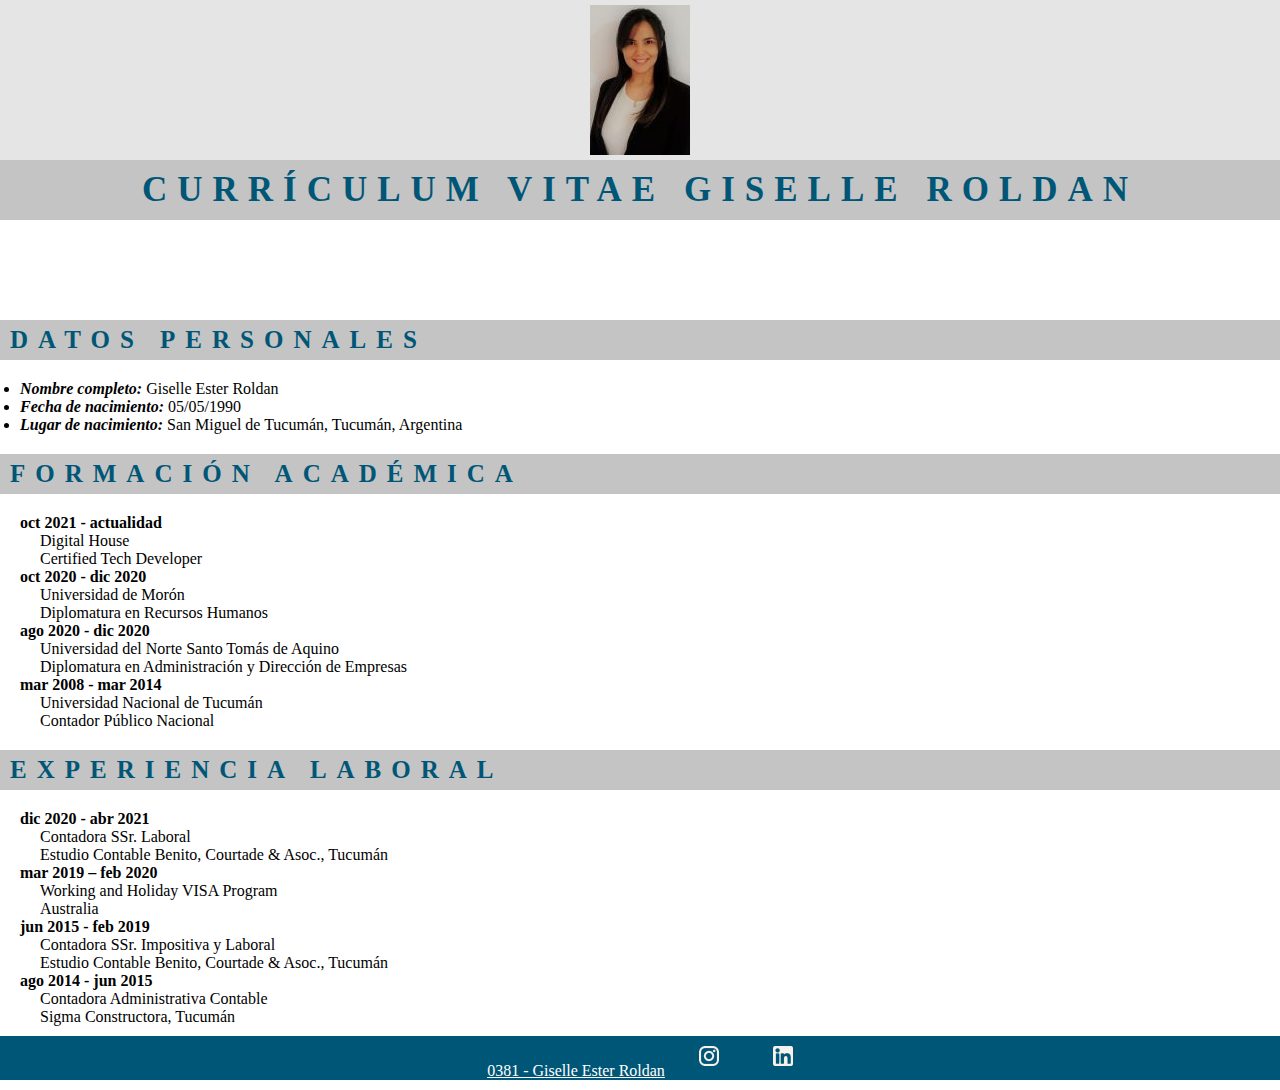
<file: Clase 7/C7Currículum Vitae/index.html>
<!DOCTYPE html>
<html lang="en">

<head>
    <meta charset="UTF-8">
    <meta http-equiv="X-UA-Compatible" content="IE=edge">
    <meta name="viewport" content="width=device-width, initial-scale=1.0">
    <title>Currículum Vitae</title>
    <link rel="stylesheet" href="css\styles.css">
</head>

<body>
    <header>
        <img id="FotoPerfil" src="Imágenes/FotoPerfil.jpeg" alt="Foto Perfil">
        <h1 class="title">CURRÍCULUM VITAE GISELLE ROLDAN</h1>
    </header>
    <main>
        <section>
            <h3 class="title">DATOS PERSONALES</h3>
            <ul>
                <li> <b><i>Nombre completo:</i></b> Giselle Ester Roldan</li>
                <li> <b><i>Fecha de nacimiento:</i></b> 05/05/1990 </li>
                <li><b><i>Lugar de nacimiento:</i></b> San Miguel de Tucumán, Tucumán, Argentina</li>
            </ul>
        </section>
        <section>
            <h3 class="title">FORMACIÓN ACADÉMICA</h3>
            <ul type="none">
                <li> <b>oct 2021 - actualidad</b>
                    <ul type="none">
                        <li>Digital House</li>
                        <li>Certified Tech Developer</li>
                    </ul>
                </li>
                <li><b>oct 2020 - dic 2020</b>
                    <ul type="none">
                        <li>Universidad de Morón</li>
                        <li>Diplomatura en Recursos Humanos</li>
                    </ul>
                </li>
                <li><b>ago 2020 - dic 2020</b>
                    <ul type="none">
                        <li>Universidad del Norte Santo Tomás de Aquino</li>
                        <li>Diplomatura en Administración y Dirección de Empresas</li>
                    </ul>
                </li>
                <li><b>mar 2008 - mar 2014</b>
                    <ul type="none">
                        <li>Universidad Nacional de Tucumán</li>
                        <li>Contador Público Nacional</li>
                    </ul>
                </li>
            </ul>
        </section>
        <section>
            <h3 class="title">EXPERIENCIA LABORAL</h3>
            <ul type="none">
                <li><b>
                    dic 2020 - abr 2021</b>
                    <ul type="none">
                        <li> Contadora SSr. Laboral </li>
                        <li> Estudio Contable Benito, Courtade & Asoc., Tucumán </li>
                    </ul>

                </li>
                <li><b>
                    mar 2019 – feb 2020</b>
                    <ul type="none">
                        <li>Working and Holiday VISA Program</li>
                        <li>Australia</li>
                    </ul>
                </li>
                <li><b>
                    jun 2015 - feb 2019</b>
                    <ul type="none">
                        <li> Contadora SSr. Impositiva y Laboral </li>
                        <li>Estudio Contable Benito, Courtade & Asoc., Tucumán</li>
                    </ul>
                </li>
                <li><b>
                    ago 2014 - jun 2015</b>
                    <ul type="none">
                        <li>Contadora Administrativa Contable</li>
                        <li>Sigma Constructora, Tucumán</li>
                    </ul>
                </li>
            </ul>
        </section>

    </main>
    <footer>
        <ul type="none">
            <li>
                <span>
                    <a class="contacto" href="#">0381 - Giselle Ester Roldan</a>
                </span>
                <span>
                    <a href="https://www.instagram.com/gi.roldan_/"><img id="logoInstagram" src="Imágenes\ico_instagram.png"
                            alt="Instagram"></a>
                </span>
                <span>
                    <a href="https://linkedin.com/in/giselle-roldan"><img id="logoLinkedin" src="Imágenes\ico_linkedin.png"
                            alt="Linkedin"></a>
                </span>
            </li>
        </ul>
    </footer>
</body>

</html>
</file>
